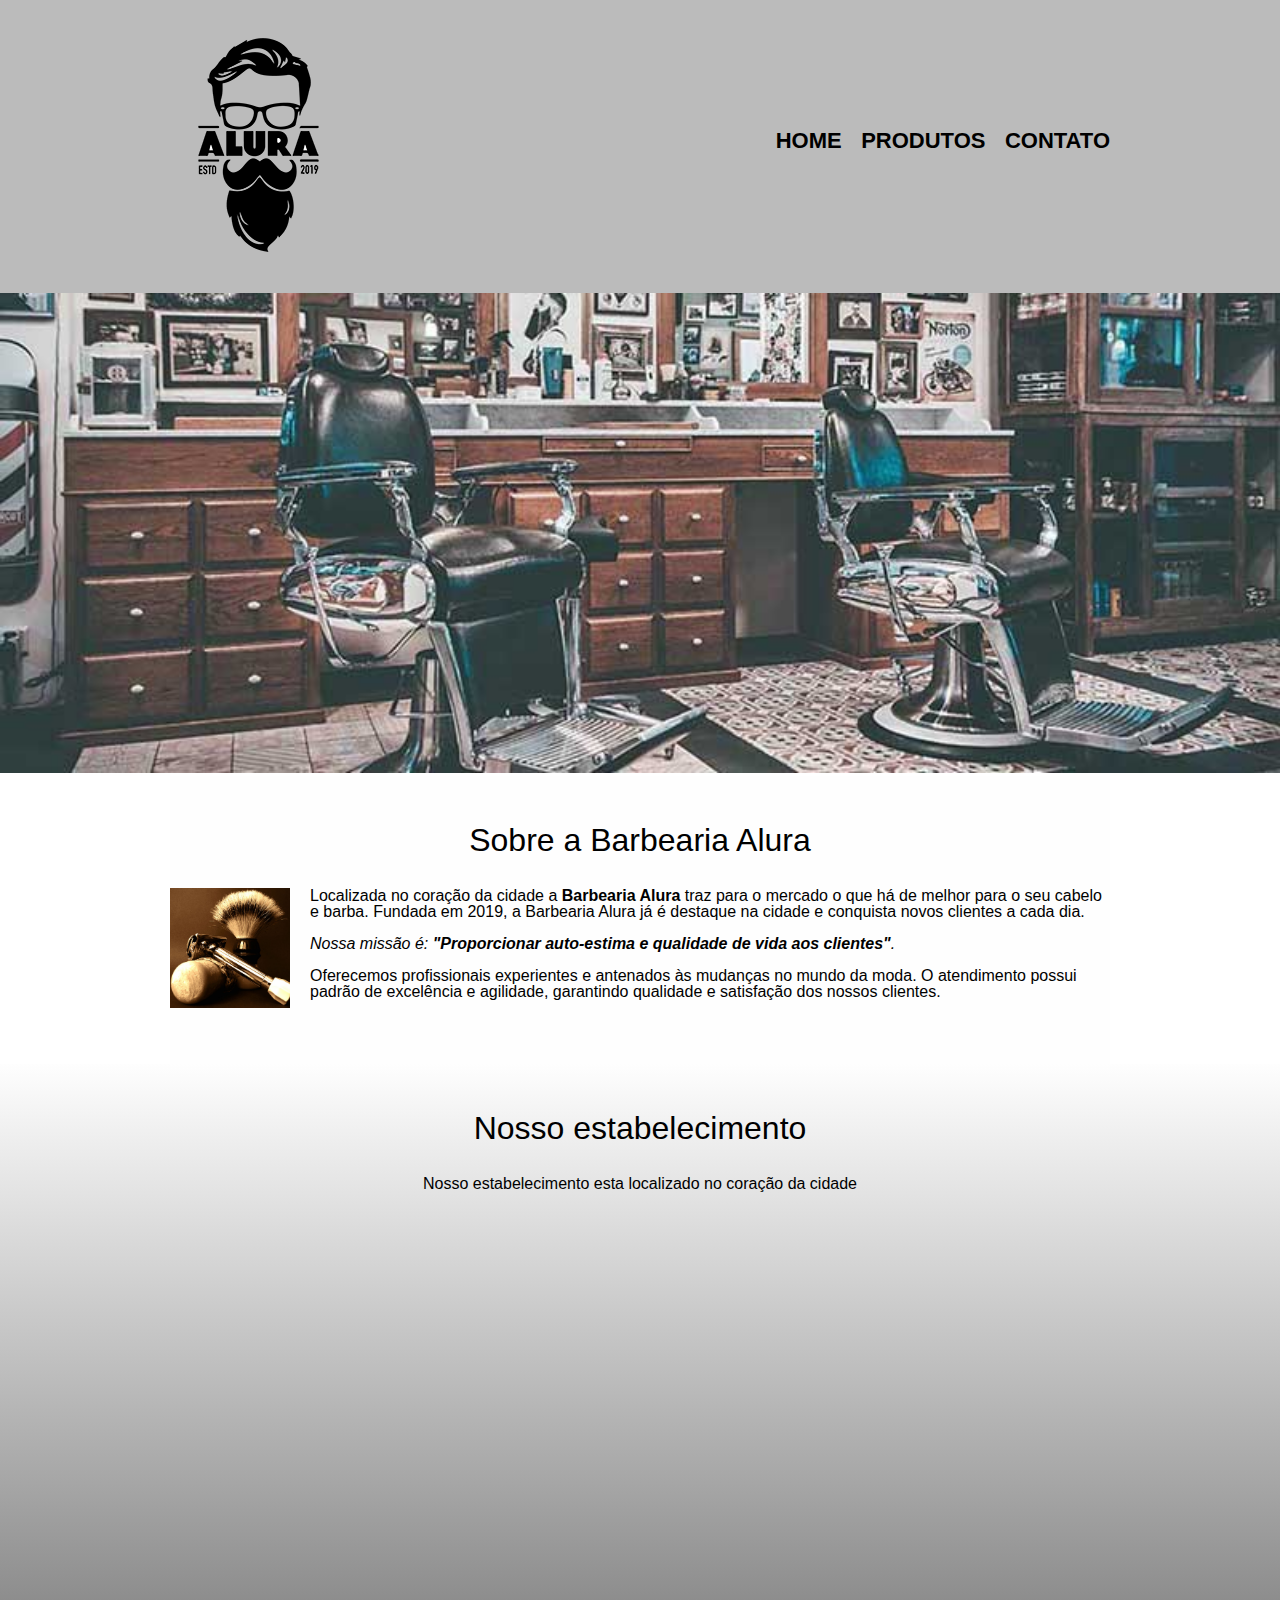
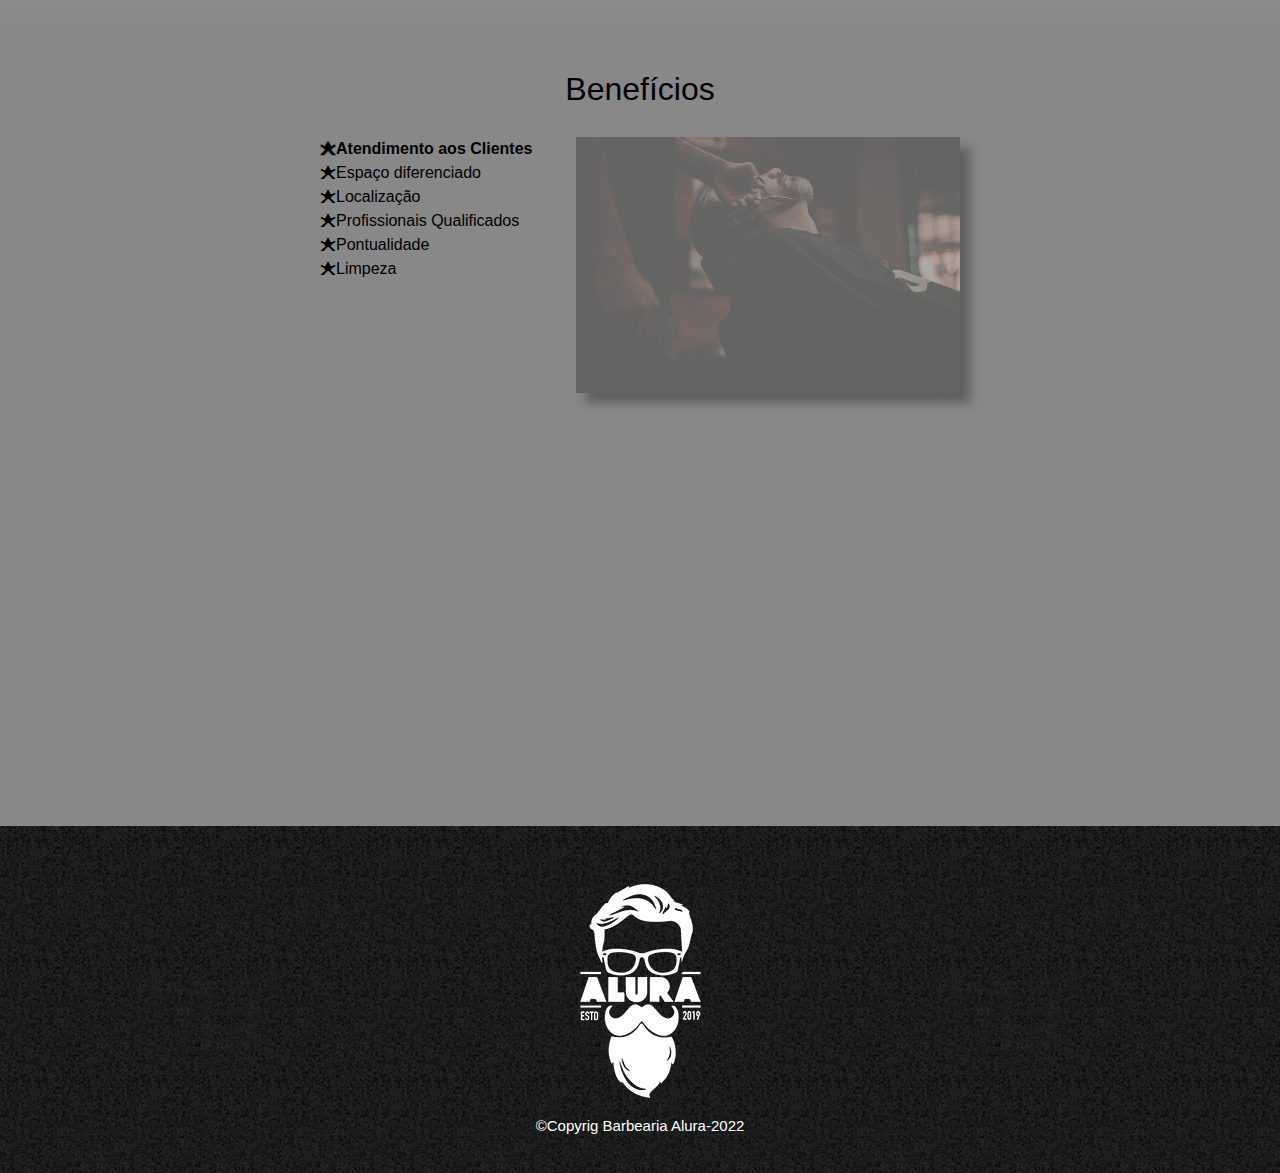
<file: index.html>
<!DOCTYPE html>
<html lang="pt-br">
<head>
    <meta charset="UTF-8">
    <meta http-equiv="X-UA-Compatible" content="IE=edge">
    <meta name="viewport" content="width=device-width, initial-scale=1.0">
    <title>Barbearia Alura</title>
    <link rel="stylesheet" href="reset.css">
   <link rel="stylesheet" href="style-home.css">
   <link href="https: //fonts.googleapis.com/css2? family= Montserrat:ital,wght@0,400;0,500;1,400 & display=swap" rel="stylesheet">
</head>
<body> 
    <header>
        <div class="caixa">
          <h1><img src="imagens/logo.png" alt="logo barbearia"></h1>
            <nav>
                    <ul>
                        <li><a href="index.html">Home</a></li>
                        <li><a href="produtos.html">Produtos</a></li>
                        <li><a href="contato.html">Contato</a></li>
                    </ul>
            </nav>
        </div>
    </header>

    <div>
        <img class="banner" src="imagens/banner.jpg" alt="barbearia">
    </div>

    <main>
        <section class="principal">
            <h2 class="titulo-principal">Sobre a Barbearia Alura</h2>
            <img  src="imagens/utensilios.jpg" alt="utensilios de barbeiro" class="utensilios">
        
            <p>Localizada no coração da cidade a<strong> Barbearia Alura</strong> traz para o mercado o que há de melhor para o seu cabelo e barba. Fundada em 2019, a Barbearia Alura já é destaque na cidade e conquista novos clientes a cada dia.</p>
        
            <p id="missao"><em>Nossa missão é: <strong>"Proporcionar auto-estima e qualidade de vida aos clientes"</strong>.</em></p>
        
            <p>Oferecemos profissionais experientes e antenados às mudanças no mundo da moda. O atendimento possui padrão de excelência e agilidade, garantindo qualidade e satisfação dos nossos clientes.</p>
        </section>
        <section class="mapa">
            <h3 class="titulo-principal">Nosso estabelecimento</h3>
            <p>Nosso estabelecimento esta localizado no coração da cidade</p>
            <div class="mapa-conteudo">
                <iframe src="https://www.google.com/maps/embed?pb=!1m18!1m12!1m3!1d58503.19744076339!2d-46.69824986875001!3d-23.5881948!2m3!1f0!2f0!3f0!3m2!1i1024!2i768!4f13.1!3m3!1m2!1s0x94ce5a2b2ed7f3a1%3A0xab35da2f5ca62674!2sCaelum%20-%20Escola%20de%20Tecnologia!5e0!3m2!1spt-PT!2sbr!4v1663611810003!5m2!1spt-PT!2sbr" width="100%" height="350" style="border:0;" allowfullscreen="" loading="lazy" referrerpolicy="no-referrer-when-downgrade"></iframe>
            </div>
        </section>
        
        
        <section class="beneficios">
            <h3 class="titulo-principal">Benefícios</h3>

            <div class="conteudo-beneficios">
                <ul class="lista-beneficios">
                    <li class="itens">Atendimento aos Clientes</li>
                    <li class="itens">Espaço diferenciado</li>
                    <li class="itens">Localização</li>
                    <li class="itens">Profissionais Qualificados</li>
                    <li class="itens">Pontualidade</li>
                    <li class="itens">Limpeza</li>
                </ul><img src="imagens/beneficios.jpg" alt="" class="imagem-beneficios">
            </div>   
         <div class="video">
            <iframe width="100%" height="315" src="https://www.youtube.com/embed/wcVVXUV0YUY" frameborder="0" allow="accelerometer; autoplay; encrypted-media; gyroscope; picture-in-picture" allowfullscreen></iframe>
         </div>
     </section>
    </main>
<footer>
    <img src="imagens/logo-branco.png" alt="">
    <p> &copy;Copyrig Barbearia Alura-2022</p>
  </footer>

    
</body>
</html>
</file>
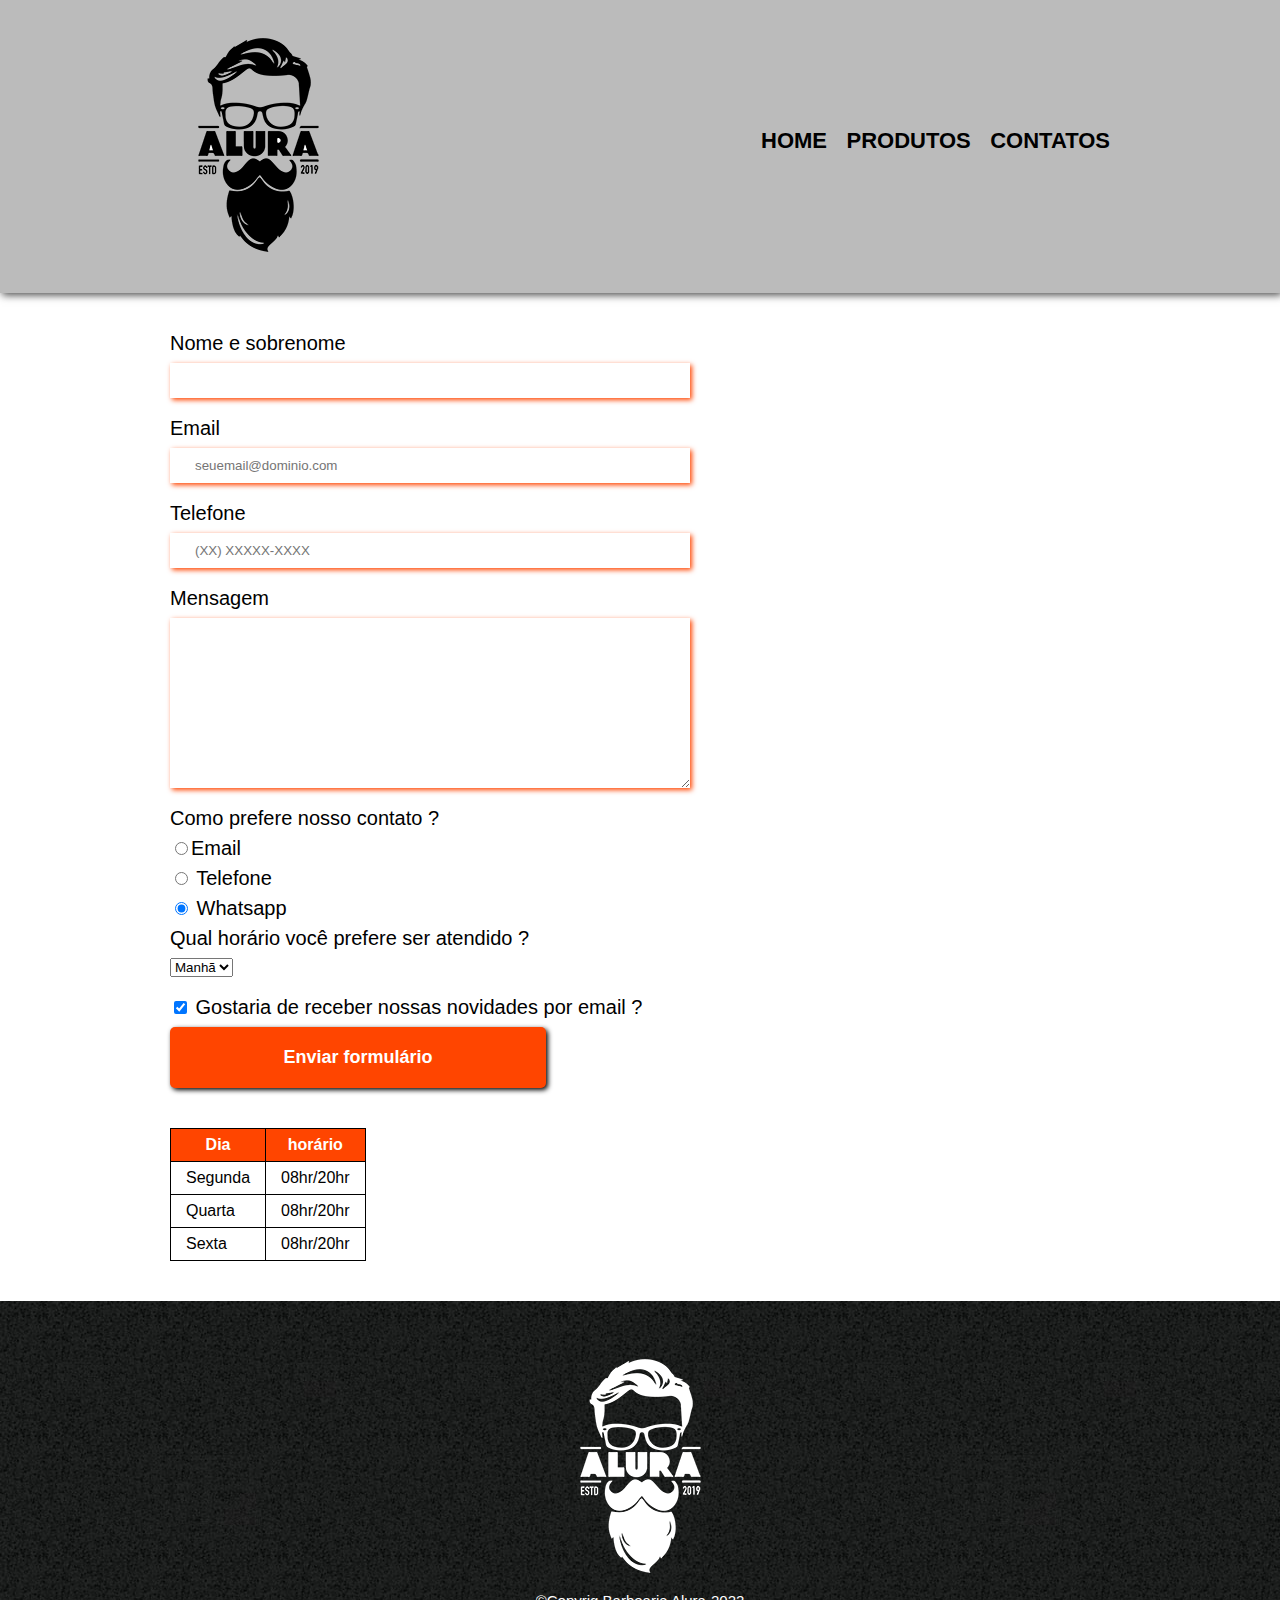
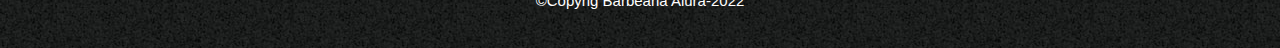
<file: contato.html>
<!DOCTYPE html>
<html lang="pt-br">
<head>
    <meta charset="UTF-8">
    <meta http-equiv="X-UA-Compatible" content="IE=edge">
    <meta name="viewport" content="width=device-width, initial-scale=1.0">
    <title>Contato-Barbearia Alura</title>
    <link rel="stylesheet" href="reset.css">
    <link rel="stylesheet" href="style-home.css">
</head>
<body>
    <header>
        <div class="caixa">
         <h1><img src="imagens/logo.png" alt="logo barbearia alura"></h1>
     <nav>
            <ul>
            <li><a href="index.html">Home</a></li>
            <li><a href="produtos.html">Produtos</a></li>
            <li><a href="contato.html">Contatos</a></li>
            </ul>
     </nav>
   </div>
   
  </header>
  <main class="main-contato">
      <form>
      <label for="nomesobrenome">Nome e sobrenome</label>
      <input type="text" id="nomesobrenome" class="input-padrao" required>

      <label for="email">Email</label>
      <input type="email" id="email" class="input-padrao" required placeholder="seuemail@dominio.com">

      <label for="telefone">Telefone</label>
      <input type="tel" id="telefone" class="input-padrao" required placeholder="(XX) XXXXX-XXXX">

      <label for="mensage">Mensagem</label>
      <textarea cols="70" rows="10" id="mensagem" class="input-padrao" required></textarea>

      <fieldset>
          <legend>Como prefere nosso contato ?</legend>

          <label for="radio-email"><input type="radio" name="contato" value="email" id="radio-email">Email</label>
          

          <label for="radio-telefone"><input type="radio" name="contato" value="telefone" id="radio-telefone"> Telefone</label>
         

          <label for="radio-whatsapp"><input type="radio" name = "contato" value="whatsapp" id="radio-whatsapp" checked> Whatsapp</label>

          <fieldset>
            <legend>Qual horário você prefere ser atendido ?</legend>
              <select>
                <option>Manhã</option>
                <option>Tarde</option>
                <option>Noite</option>
              </select>
            
            </fieldset>
          
      </fieldset>

      <label> <input type="checkbox" id="checkbox" checked> Gostaria de receber nossas novidades por email ?</label>
       <input type="submit" value="Enviar formulário" class="enviar">
     
     </form>
     <table>
      
      <thead>
          <tr>
            <th>Dia</th>
            <th>horário</th>
          </tr>
      </thead>

      <tbody>
        <tr>
          <td>Segunda</td>
          <td>08hr/20hr</td>
        </tr>
        <tr>
          <td>Quarta</td>
          <td>08hr/20hr</td>
        </tr>
        <tr>
          <td>Sexta</td>
          <td>08hr/20hr</td>
        </tr>
      </tbody>




     </table>

  </main>
  

  <footer>
    <img src="imagens/logo-branco.png" alt="">
    <p> &copy;Copyrig Barbearia Alura-2022</p>
  </footer>
    
</body>
</html>
</file>
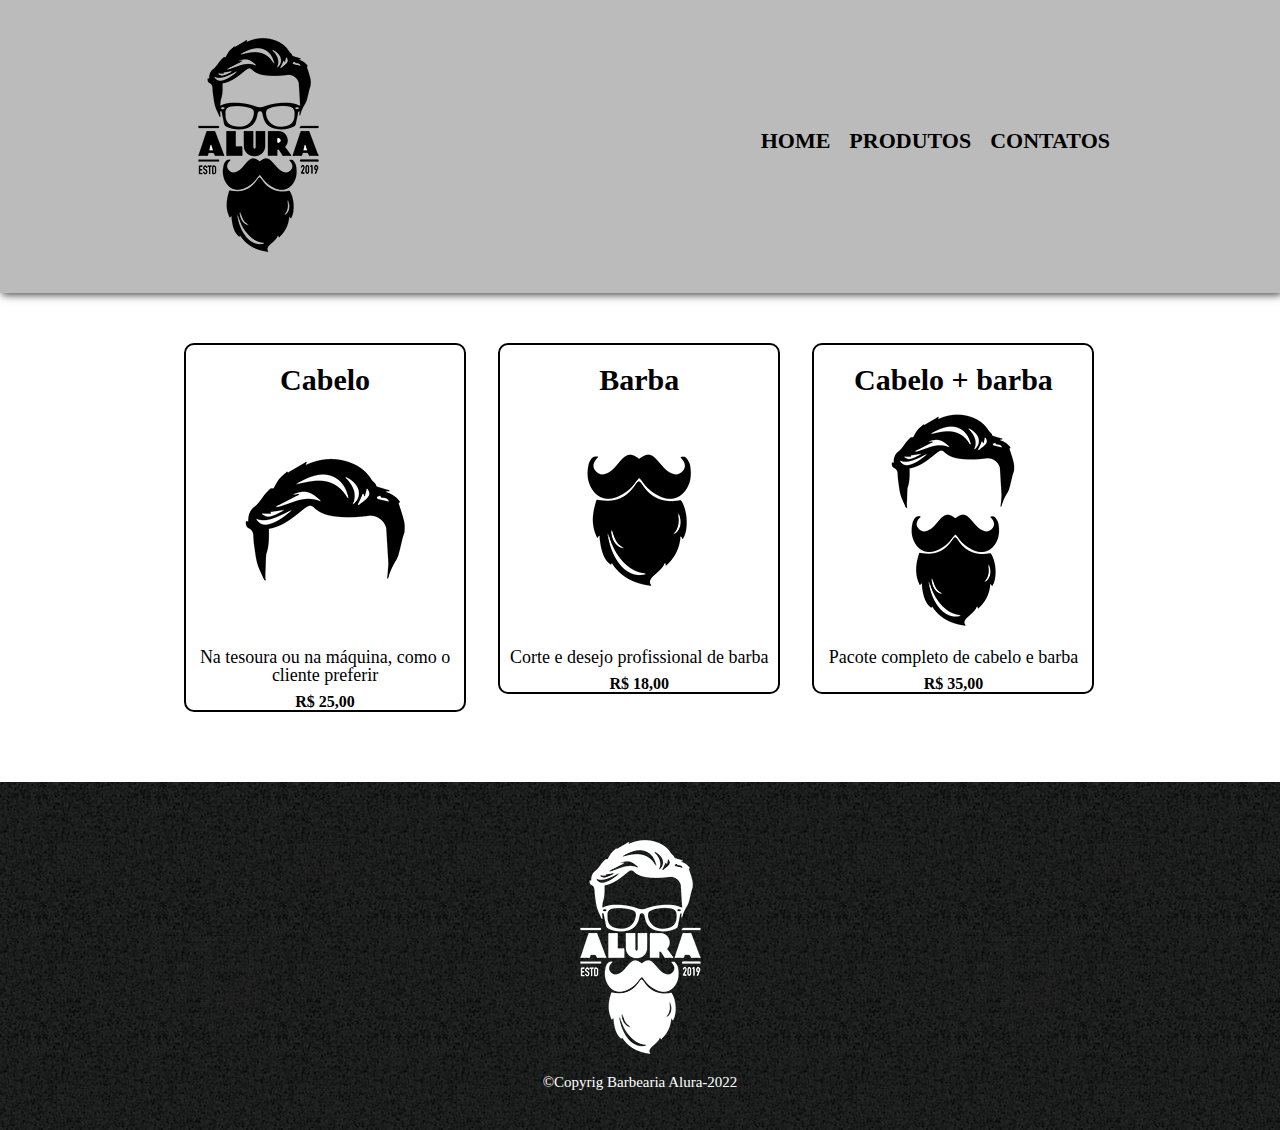
<file: produtos.html>
<!DOCTYPE html>
<html lang="pt-br">
<head>
    <meta charset="UTF-8">
    <meta http-equiv="X-UA-Compatible" content="IE=edge">
    <meta name="viewport" content="width=device-width, initial-scale=1.0">
    <title>Produtos - Barbearia Alura</title>
    <link rel="stylesheet" href="reset.css">
    <link rel="stylesheet" href="produtos.css">
</head>
<body>
    <header>
        <div class="caixa">
         <h1><img src="imagens/logo.png" alt="logo barbearia alura"></h1>
     <nav>
            <ul>
            <li><a href="index.html">Home</a></li>
            <li><a href="produtos.html">Produtos</a></li>
            <li><a href="contato.html">Contatos</a></li>
            </ul>
     </nav>
   </div>
  </header>
  <main>
    <ul class="produtos">
        <li>
            <h2>Cabelo</h2>
            <img src="imagens/cabelo.jpg" alt="cabelo">
            <p class="descricao">Na tesoura ou na máquina, como o cliente preferir</p>
            <p class="preco">R$ 25,00</p>
        </li>

        <li>
            <h2>Barba</h2>
            <img src="imagens/barba.jpg" alt="barba">
            <p class="descricao">Corte e desejo profissional de barba</p>
            <p class="preco">R$ 18,00</p>
        </li>
        
        <li>
            <h2>Cabelo + barba</h2>
            <img src="imagens/cabeloebarba.jpg" alt="barba+cabelo">
            <p class="descricao">Pacote completo de cabelo e barba</p>
            <p class="preco">R$ 35,00</p>
        </li>

    </ul>

  </main>
  
  <footer>
    <img src="imagens/logo-branco.png" alt="">
    <p> &copy;Copyrig Barbearia Alura-2022</p>
  </footer>

 
    
 </body>
</html>
</file>
<file: style-home.css>
body {
    font-family: 'Montserrat', sans-serif;
}
header {
    background-color: #BBBBBB;
    box-shadow: 2px 2px 8px rgba(0, 0, 0, 0.728);
    padding: 20px 0 ;
    
}
.caixa {
    position: relative;
    width: 940px;
    margin: auto;
}

nav {
    position: absolute;
    top: 110px;
    right: 0;
}

nav li {
    display: inline; /* para o menu ficar um do lado do outro*/
    margin: 0 0 0 15px; /*top,direita,abaixo e esquerda*/
    
}
nav a {
    text-decoration: none;
    text-transform: uppercase;
    color: black;
    font-weight: bolder;
    font-size: 22px;
}
nav a:hover {
    color: #c78c19;
    text-decoration: underline;
}


footer {
    background :url("imagens/bg.jpg");
    color: white;
    text-align: center;
    padding: 40px 0;
    font-size: 15px;

}
.main-contato {
    width: 940px;
    margin: auto;
}
form {
    margin: 40px 0;
}
form label, form legend{
    display: block;
    font-size: 20px;
    margin: 0 0 10px;
}
.input-padrao {
    display: block;
    margin: 0 0 20px ;
    padding: 10px 25px;
    width: 50%;
    box-shadow: 2px 2px 5px orangered;
    border: none;
}
.checkbox {
    margin: 20px 0;
    
}
select {
    margin-bottom: 20px;
}
.enviar {
    width: 40%;
    padding: 20px 0; 
    background: orangered;
    color: white;
    font-weight: bold;
    font-size: 18px;
    border: none;
    border-radius: 5px;
    box-shadow: 2px 2px 5px black;
    transition: 1s all;
    cursor: pointer;
}
.enviar:hover {
    background-color: darkorange;
    transform: scale(1.2);
}
table {
    margin: 20px 0 40px;
}
thead {
    background-color: orangered;
    color: white;
    font-weight: bold
   
}
td,th {
    border: 1px solid black;
    padding: 8px 15px;
}
/*Pagina principal*/

.banner {
    width: 100%;
}
.principal {
    padding: 3em 0;
    background-color:#FEFEFE ;
    width: 940px;
    margin: 0 auto;
    
}
.titulo-principal {
    text-align: center;
    font-size: 2em;
    margin: 0  0 1em;
    clear: left;
}
.utensilios{
    width: 120px;
    float: left;
    margin: 0 20px 20px 0;
}
.beneficios {
    padding: 3em 0 ;
}
.conteudo-beneficios {
    width: 640px;
    margin: 0 auto;

}
.lista-beneficios {
    width: 40%;
    display: inline-block;
    vertical-align: top;
}
.itens {
    line-height: 1.5em;
}
.itens:first-child {
    font-weight: bold;
}
.itens:before {
    content: "🟊";
}
.principal p {
    margin: 0 0 1em ;
}
.principal strong {
    font-weight: bold;
}
.principal em {
    font-style: italic;
}
.imagem-beneficios {
    width: 60%;
    opacity: 0.3;
    transition: 400ms;
    box-shadow: 10px 10px 10px black
     ;

}
.imagem-beneficios:hover {
    opacity: 1;
}
.mapa {
     padding: 3em 0;
     background: linear-gradient(#FEFEFE, #888888);
    }

.mapa p {
    margin: 2em;
    text-align: center;
}
.mapa-conteudo {
    width: 940px;
    margin: 0 auto;
}
.beneficios { 
    padding: 3em 0;
    background: #888888;
    
}
.conteudo-beneficios {
    width: 640px;
    margin: 0 auto;
}
.video {
    width: 560px;
    margin: 2em auto;
    
}
@media screen and (max-width :480px) {
    .caixa , .principal , .conteudo-beneficios, .mapa-conteudo,.video {
        width: auto;
    }
    h1 {
        text-align: center;
    }
    nav {
        position:static;
    }
    nav a {
        font-size: 20px;
    }
    .lista-beneficios ,.imagem-beneficios {
        width: 100%;
    }
    form {
       width: 60%; 
        margin: 15px 20px;
    }
    table {
        margin-left: 20px;
    }
    form legend {
        font-size: 20px;
    }
   
     
 
   
    
}
</file>
<file: produtos.css>
header {
    background-color: #BBBBBB;
    box-shadow: 2px 2px 8px rgba(0, 0, 0, 0.728);
    padding: 20px 0 ;
    
}
.caixa {
    position: relative;
    width: 940px;
    margin: auto;
    
}
nav {
    position: absolute;
    top: 110px;
    right: 0;
}


nav li {
    display: inline; /* para o menu ficar um do lado do outro*/
    margin: 0 0 0 15px; /*top,direita,abaixo e esquerda*/
    
}
nav a {
    text-decoration: none;
    text-transform: uppercase;
    color: black;
    font-weight: bolder;
    font-size: 22px;
}
nav a:hover {
    color: #c78c19;
    text-decoration: underline;
}


.produtos {
    width: 940px;
    margin: auto;
    padding:  50px 0;
   


}
.produtos li {
    display: inline-block; /* para ficar uma imagem do lado da outra*/
    text-align: center;
    width: 30%;
    vertical-align: top;
    border: 2px solid black;
    border-radius: 10px;
    margin: 0 1.5%;
    padding: 30px 20 px;
    box-sizing: border-box; 
    
}
.produtos li:hover {
    border-color: #c78c19;
    
}
.produtos li:active {
    border-color: #088c19;
}
.produtos h2 {
    font-size: 30px;
    font-weight: bold;
    margin-top: 20px;

}
.produtos li:hover h2 {
    font-size: 40px;
}
.descricao {
    font-size: 18px;
    

}
.preco {
    font-size: 22 px;
    font-weight: bold;
    margin-top :10px ;
}
footer {
    background :url("imagens/bg.jpg");
    color: white;
    text-align: center;
    padding: 40px 0;
    font-size: 15px;
    margin: 20px 0 0;
}
@media screen and (max-width :480px) {
    .caixa {
        width: auto;
    }
    h1 {
        text-align: center;
    }
    nav {
        position:static;
    }
    nav a {
        font-size: 20px;
    }
    
    .produtos li {
        display: block;
        padding: 20px 20px;
        margin: 20px 0 20px 20px;
    }
   
    
    
}
</file>
